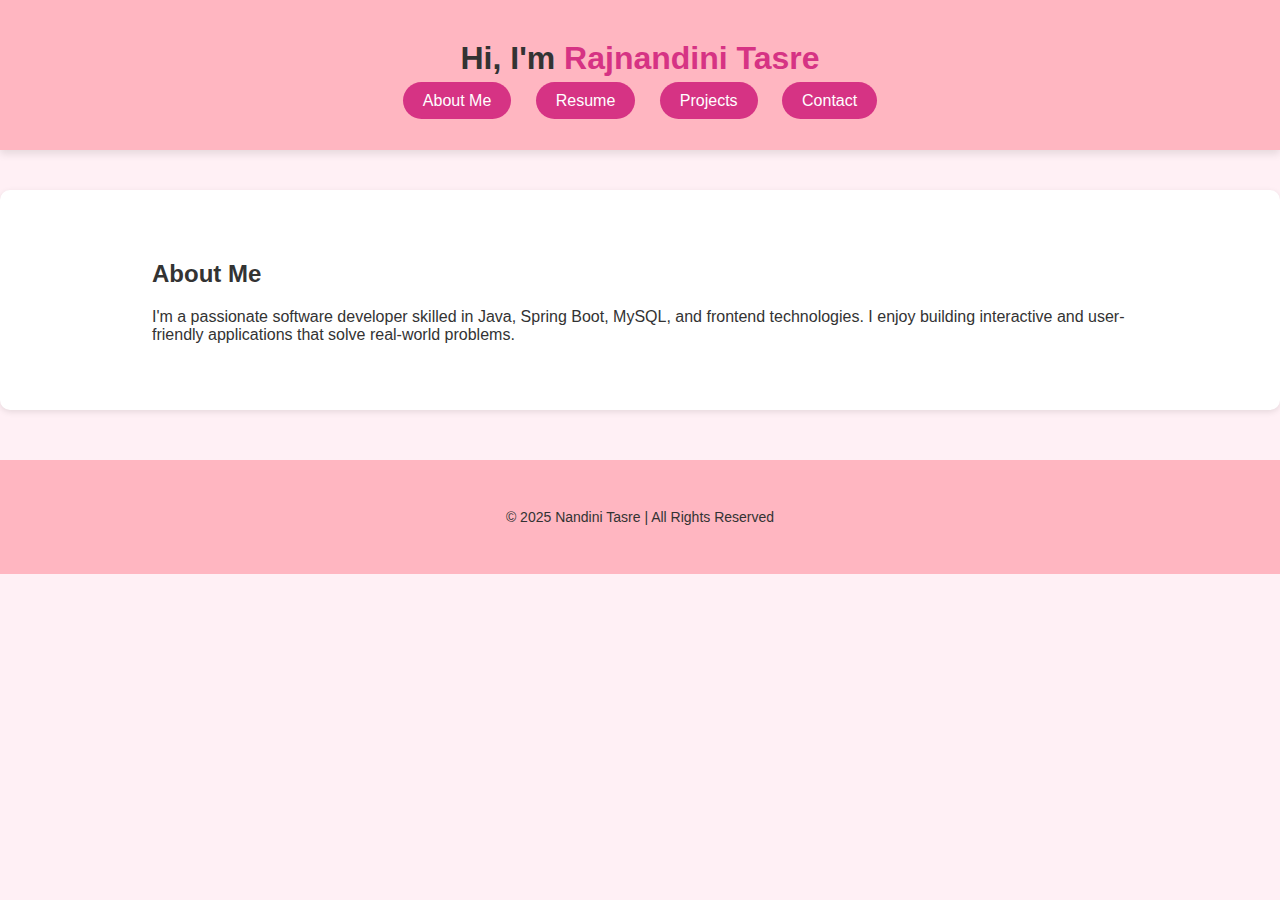
<file: index.html>
<!DOCTYPE html>
<html lang="en">
<head>
    <meta charset="UTF-8">
    <meta name="viewport" content="width=device-width, initial-scale=1.0">
    <title>Nandini Tasre | Portfolio</title>
    <link rel="stylesheet" href="/style.css">
</head>
<body>

    <!-- Header -->
    <header class="main-header">
        <div class="container">
            <h1>Hi, I'm <span class="highlight">Rajnandini Tasre</span></h1>
            <nav class="navbar">
                <a href="/">About Me</a>
                <a href="/resume">Resume</a>
                <a href="/projects">Projects</a>
                <a href="/contact">Contact</a>
            </nav>
        </div>
    </header>

    <!-- About Section -->
    <section class="about-section">
        <div class="container">
            <h2>About Me</h2>
            <p>
                I'm a passionate software developer skilled in Java, Spring Boot, MySQL, and frontend technologies.
                I enjoy building interactive and user-friendly applications that solve real-world problems.
            </p>
        </div>
    </section>

    <!-- Footer -->
    <footer class="main-footer">
        <div class="container">
            <p>© 2025 Nandini Tasre | All Rights Reserved</p>
        </div>
    </footer>

</body>
</html>
</file>
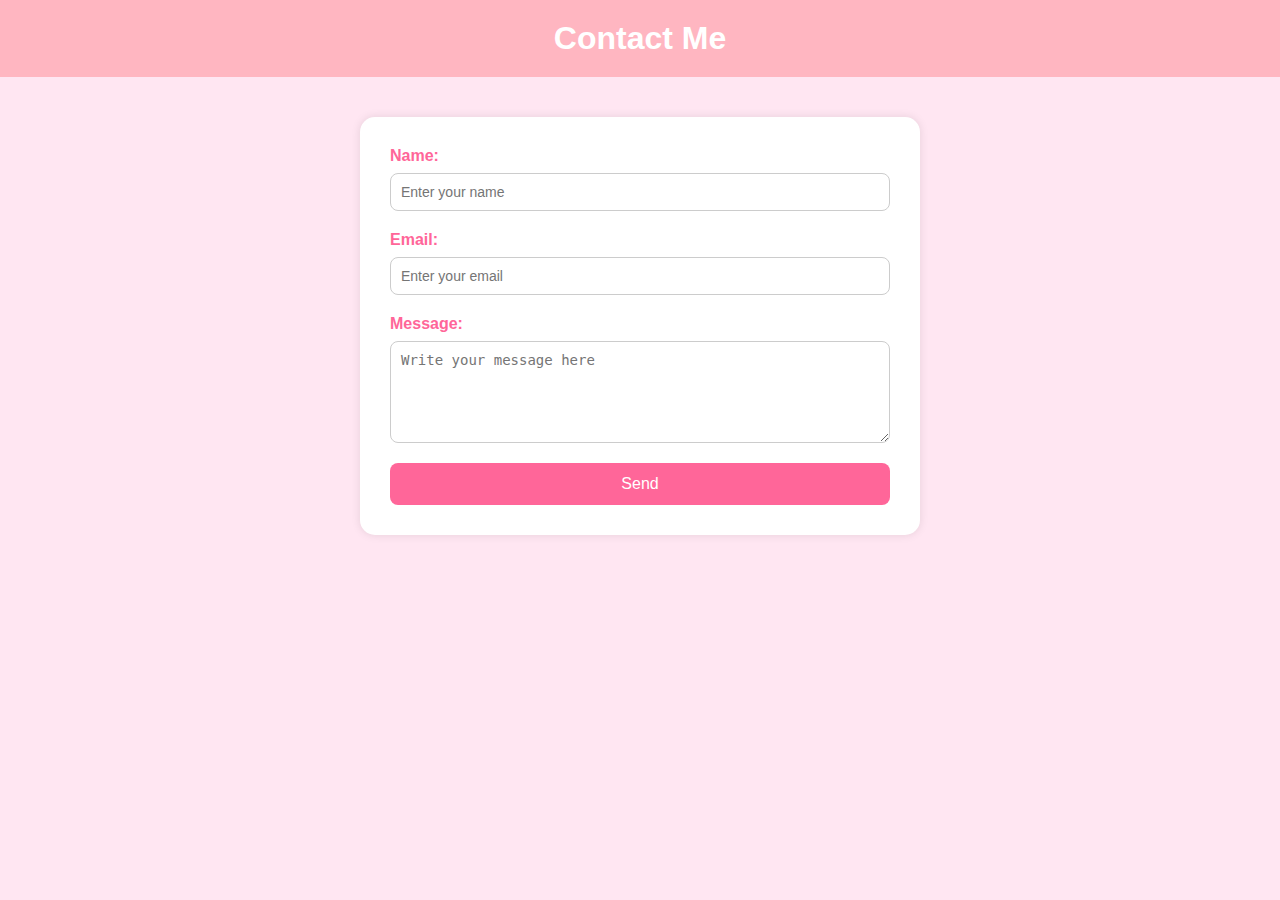
<file: contact.html>
<!DOCTYPE html>
<html>
<head>
    <title>Contact Me</title>
    <link rel="stylesheet" href="/style.css">
    <style>
        body {
            font-family: Arial, sans-serif;
            background-color: #ffe6f2; /* light baby pink */
            margin: 0;
            padding: 0;
        }

        header {
            background-color: #ffb6c1; /* deeper pink for header */
            padding: 20px;
            text-align: center;
            color: white;
        }

        h1 {
            margin: 0;
        }

        section {
            max-width: 500px;
            margin: 40px auto;
            background: white;
            padding: 30px;
            border-radius: 15px;
            box-shadow: 0 0 10px rgba(0,0,0,0.1);
        }

        form {
            display: flex;
            flex-direction: column;
        }

        label {
            margin-bottom: 8px;
            font-weight: bold;
            color: #ff6699;
        }

        input, textarea {
            padding: 10px;
            margin-bottom: 20px;
            border: 1px solid #ccc;
            border-radius: 8px;
            font-size: 14px;
        }

        button {
            background-color: #ff6699;
            color: white;
            border: none;
            padding: 12px;
            font-size: 16px;
            border-radius: 8px;
            cursor: pointer;
            transition: background-color 0.3s;
        }

        button:hover {
            background-color: #ff4d88;
        }
    </style>
</head>
<body>
    <header>
        <h1>Contact Me</h1>
    </header>
    <section>
        <form method="post" action="/send-message">
            <label>Name:</label>
            <input type="text" name="name" placeholder="Enter your name">

            <label>Email:</label>
            <input type="email" name="email" placeholder="Enter your email">

            <label>Message:</label>
            <textarea name="message" placeholder="Write your message here" rows="5"></textarea>

            <button type="submit">Send</button>
        </form>
    </section>
</body>
</html>
</file>
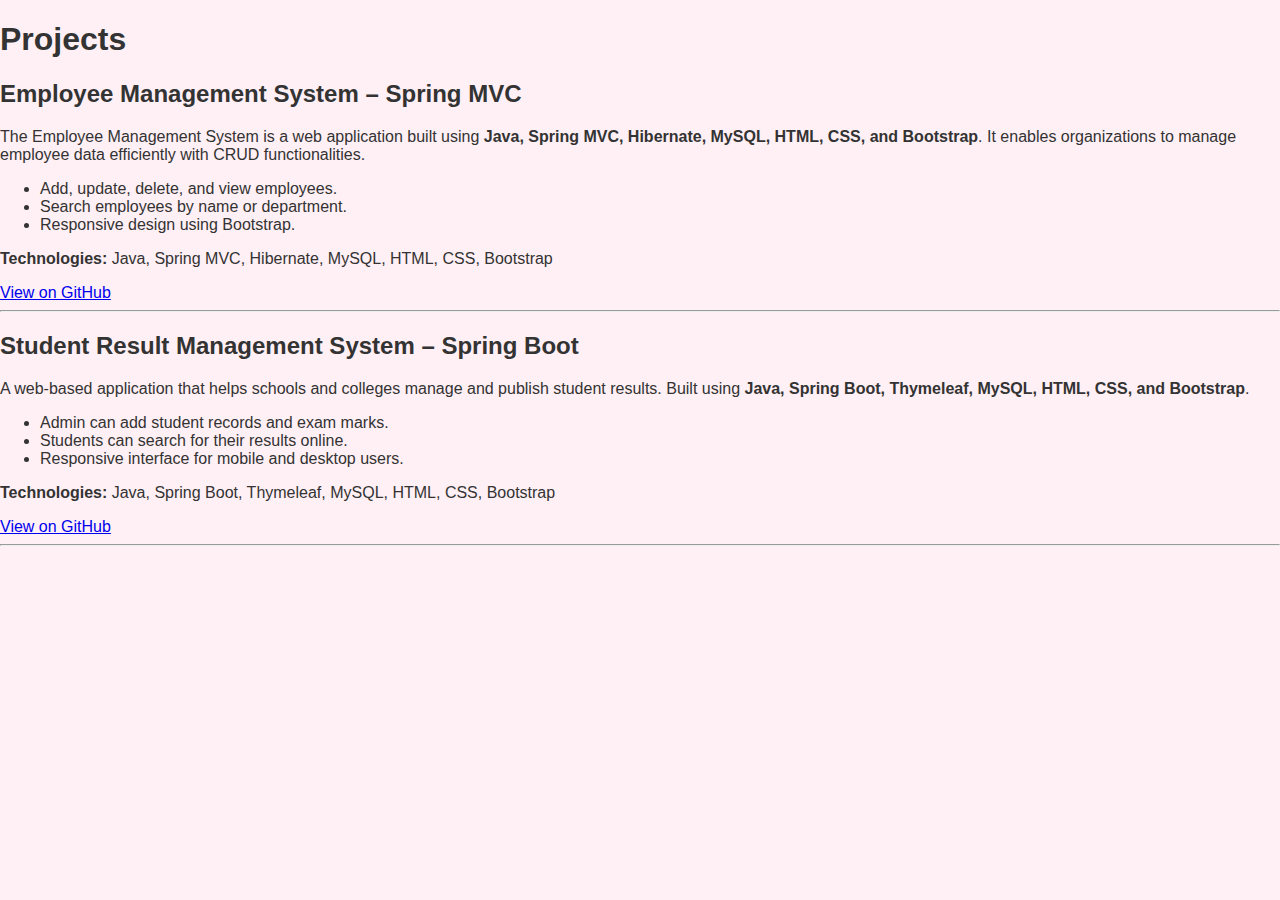
<file: project.html>
<!DOCTYPE html>
<html>
<head>
    <title>Projects</title>
    <link rel="stylesheet" href="/style.css">
</head>
<body>
    <header>
        <h1>Projects</h1>
    </header>
    <section>
        <div class="project">
            <section>
    <h2>Employee Management System – Spring MVC</h2>
    <p>
        The Employee Management System is a web application built using <b>Java, Spring MVC, Hibernate, MySQL, HTML, CSS, and Bootstrap</b>.
        It enables organizations to manage employee data efficiently with CRUD functionalities.
    </p>
    <ul>
        <li>Add, update, delete, and view employees.</li>
        <li>Search employees by name or department.</li>
        <li>Responsive design using Bootstrap.</li>
    </ul>
    <p><b>Technologies:</b> Java, Spring MVC, Hibernate, MySQL, HTML, CSS, Bootstrap</p>
    <a href="https://github.com/Rajnandini-tasre/Employee-Management-System-Using-Spring-MVC" target="_blank">View on GitHub</a>
</section>
<hr>
            
        </div>
    </section>
    <section>
    <h2>Student Result Management System – Spring Boot</h2>
    <p>
        A web-based application that helps schools and colleges manage and publish student results. 
        Built using <b>Java, Spring Boot, Thymeleaf, MySQL, HTML, CSS, and Bootstrap</b>.
    </p>
    <ul>
        <li>Admin can add student records and exam marks.</li>
        <li>Students can search for their results online.</li>
        <li>Responsive interface for mobile and desktop users.</li>
    </ul>
    <p><b>Technologies:</b> Java, Spring Boot, Thymeleaf, MySQL, HTML, CSS, Bootstrap</p>
    <a href="https://github.com/YOUR_GITHUB_USERNAME/Student-Result-Management" target="_blank">View on GitHub</a>
</section>
<hr>
    
</body>
</html>
</file>
<file: style.css>
/* Reset some default styles */
body {
    margin: 0;
    font-family: Arial, sans-serif;
    background-color: #fff0f5; /* light baby pink background */
    color: #333;
}

.container {
    width: 80%;
    margin: auto;
    padding: 20px;
}

/* Header styling */
.main-header {
    background-color: #ffb6c1; /* baby pink */
    padding: 20px 0;
    box-shadow: 0 4px 8px rgba(0,0,0,0.1);
}

.main-header h1 {
    margin: 0;
    text-align: center;
    color: #333;
}

.highlight {
    color: #d63384; /* darker pink highlight */
}

/* Navbar */
.navbar {
    text-align: center;
    margin-top: 15px;
}

.navbar a {
    text-decoration: none;
    color: white;
    background-color: #d63384;
    padding: 10px 20px;
    margin: 0 10px;
    border-radius: 20px;
    transition: background-color 0.3s ease;
}

.navbar a:hover {
    background-color: #c2185b;
}

/* About Section */
.about-section {
    background-color: white;
    border-radius: 10px;
    margin-top: 40px;
    padding: 30px;
    box-shadow: 0 2px 6px rgba(0,0,0,0.1);
}

/* Footer */
.main-footer {
    background-color: #ffb6c1;
    text-align: center;
    padding: 15px 0;
    margin-top: 50px;
    font-size: 14px;
}

/* Resume Styling */
.resume-header {
    text-align: center;
    margin-bottom: 30px;
}

.profile-img {
    width: 120px;
    height: 120px;
    border-radius: 50%;
    border: 4px solid #ff69b4; /* hot pink */
    margin-bottom: 15px;
}

.resume-section {
    background-color: #ffe4ec;
    padding: 20px;
    border-radius: 12px;
    margin-bottom: 20px;
    box-shadow: 0 3px 6px rgba(0,0,0,0.1);
}

.resume-section h2 {
    color: #c71585; /* dark pink */
    margin-bottom: 10px;
}

.resume-section ul {
    list-style-type: disc;
    margin-left: 20px;
}

.resume-section p, .resume-section li {
    font-size: 16px;
    line-height: 1.6;
}


.project-box {
    background-color: #ffc0cb; /* pink box */
    padding: 20px;
    margin-bottom: 20px;
    border-radius: 12px;
    box-shadow: 0 4px 8px rgba(0,0,0,0.1);
}

.project-box h2 {
    margin-top: 0;
}

.btn {
    background: #ff1493; /* deep pink */
    color: white;
    padding: 10px 15px;
    border-radius: 5px;
    text-decoration: none;
    display: inline-block;
}

.btn:hover {
    background: #c71585; /* darker pink */
}
</file>
